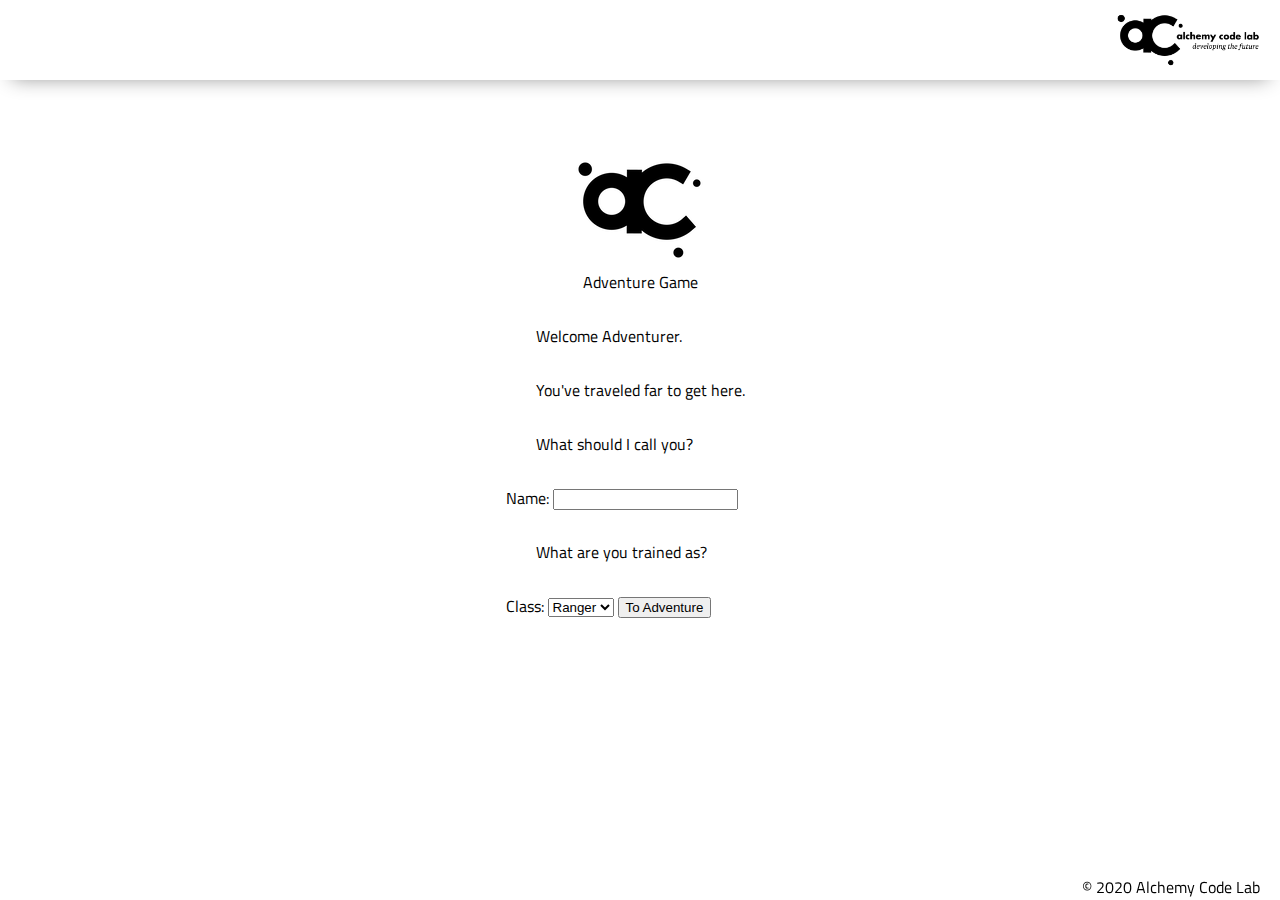
<file: index.html>
<!DOCTYPE html>
<html lang="en">

<head>
    <meta charset="UTF-8">
    <meta name="viewport" content="width=device-width, initial-scale=1.0">
    <meta http-equiv="X-UA-Compatible" content="ie=edge">
    <link href="https://fonts.googleapis.com/css2?family=Titillium+Web:wght@300&display=swap" rel="stylesheet">
    <link rel="stylesheet" href="styles/reset.css">
    <link rel="stylesheet" href="styles/style.css">
    <link rel="stylesheet" href="styles/home.css">
    <title>Document</title>
</head>

<body>
    <header>
        <div class="gutter-right logo">
            <img src="assets/big-logo.png"/>
        </div>
    </header>
    <main>
        <section class="main-section">
            <img class="main-logo" src="assets/alchemy-logo.png"/>
            <h1>
                Adventure Game
            </h1>
                <form>
                    <p>
                        Welcome Adventurer.
                    </p>
                    <p>
                        You've traveled far to get here.
                    </p>
                    <p>
                        What should I call you?
                    </p>
                    <label>
                        Name:
                        <input name="name">
                    </label>
                    <p>
                        What are you trained as?
                    </p>
                    <label>
                        Class:
                        <select name="class">
                            <option value="ranger">Ranger</option>
                            <option value="druid">Druid</option>
                            <option value="cleric">Cleric</option>
                        </select>
                    </label>
                    <button>To Adventure</button>
                </form>
        </section>
    </main>
    <footer>
        <div class="copy gutter-right">&copy; 2020 Alchemy Code Lab</div>
    </footer>

    <script type="module" src="app.js"></script>
</body>

</html>
</file>
<file: styles/style.css>
body {
    --color1: #ffffff;
    --color2: #ffffff;
    --color3: #ffffff;
    --color4: #ffffff;
    --color5: #ffffff;

    /* https://coolors.co/generate and click export -> scss to get the colors to copy and paste below*/
    /* --color1: hsla(349, 69%, 76%, 1);
    --color2: hsla(207, 67%, 44%, 1);
    --color3: hsla(200, 61%, 56%, 1);
    --color4: hsla(187, 41%, 94%, 1);
    --color5: hsla(170, 28%, 95%, 1); */

    /* --color1: hsla(45, 86%, 83%, 1);
    --color2: hsla(135, 65%, 98%, 1);
    --color3: hsla(315, 37%, 86%, 1);
    --color4: hsla(45, 73%, 98%, 1);
    --color5: hsla(224, 40%, 79%, 1); */
    
    --header-height: 80px;
    --shadow: 0px 10px 20px -12px rgba(0,0,0,0.45);
    --gutter: 30px;
    --footer-height: 25px;
    
    font-family: 'Titillium Web', sans-serif;
    background-color: var(--color2);
}

main {
    display: flex;
    flex-direction: row;
    justify-content: center;
    align-items: center;
    margin-bottom: calc(var(--footer-height));
}

section {
    background-color: var(--color5);
    width: 1000px;
    max-width: 80%;
    display: flex;
    flex-direction: column;
    justify-content: center;
    align-items: center;
    padding-top: var(--gutter);
    padding-bottom: var(--gutter);
    margin-top: var(--gutter);
    margin-bottom: var(--gutter);
    border: solid 2px var(--color1);
}

header {
    display: flex;
    justify-content: flex-end;
    background-color: var(--color3);
    height: var(--header-height);
    box-shadow: var(--shadow);
}

footer {
    display: flex;
    justify-content: flex-end;
    background-color: var(--color3);
    box-shadow: var(--shadow);
}


h2 {
    font-size: 1.8rem;
    font-weight: bold;
}

.gutter-right {
    margin-right: 20px;
}

.main-logo {
    animation: pulse 5s infinite ease-in-out;
}

header img {
    height: var(--header-height);
}



content {
    width: 80%;
}

p {
    margin: var(--gutter);
}
  
footer {
    position: fixed;
    width: 100%;
    bottom: 0;
    height: var(--footer-height);
    display: flex;
    justify-content: flex-end;
    background-color: var(--color3);
    box-shadow: var(--shadow);
}
  
  @keyframes pulse {
    20% {
      transform: rotate3d(-10, -10, -10, 50deg) scale(1.2);
    }

    40% {
        transform: rotate3d(10, 10, -10, 50deg) scale(1);
    }

    60% {
        transform: rotate3d(-10, 10, 10, 50deg) scale(1.2);
      }

    80% {
        transform: rotate3d(10, 10, 10, 50deg) scale(1);
    }

  }
</file>
<file: styles/home.css>
/* add home page styles here */
</file>
